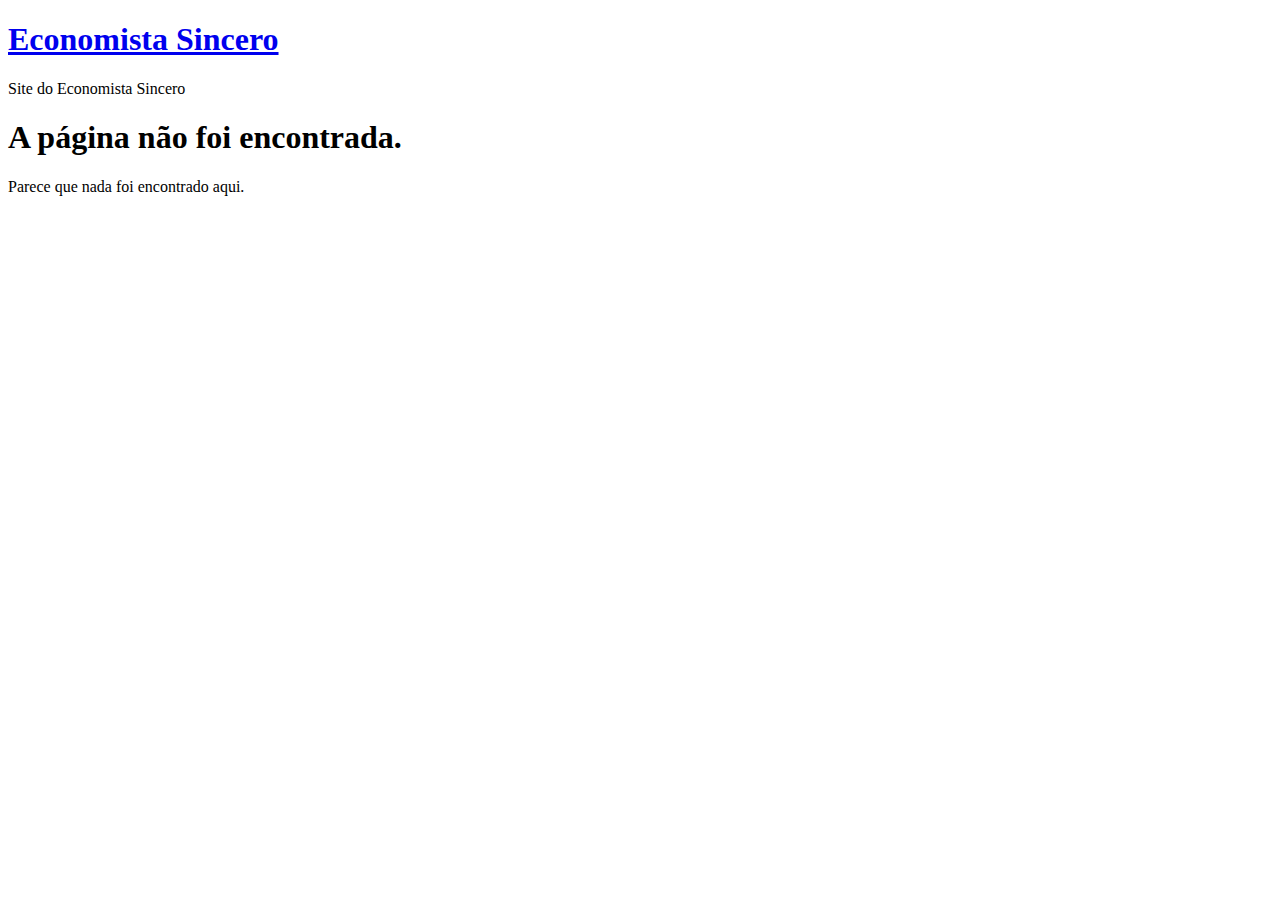
<file: evolucao/schema.org/index.html>
<!doctype html>
<html lang="pt-BR">
<head>
	<meta charset="UTF-8">
		<meta name="viewport" content="width=device-width, initial-scale=1">
	<link rel="profile" href="http://gmpg.org/xfn/11">
	<title>Página não encontrada &#8211; Economista Sincero</title>
<meta name='robots' content='max-image-preview:large' />
<link rel="alternate" type="application/rss+xml" title="Feed para Economista Sincero &raquo;" href="https://economistasincero.com.br/feed/" />
<link rel="alternate" type="application/rss+xml" title="Feed de comentários para Economista Sincero &raquo;" href="https://economistasincero.com.br/comments/feed/" />
<script type="text/javascript">
window._wpemojiSettings = {"baseUrl":"https:\/\/s.w.org\/images\/core\/emoji\/14.0.0\/72x72\/","ext":".png","svgUrl":"https:\/\/s.w.org\/images\/core\/emoji\/14.0.0\/svg\/","svgExt":".svg","source":{"concatemoji":"https:\/\/economistasincero.com.br\/wp-includes\/js\/wp-emoji-release.min.js?ver=6.3.2"}};
/*! This file is auto-generated */
!function(i,n){var o,s,e;function c(e){try{var t={supportTests:e,timestamp:(new Date).valueOf()};sessionStorage.setItem(o,JSON.stringify(t))}catch(e){}}function p(e,t,n){e.clearRect(0,0,e.canvas.width,e.canvas.height),e.fillText(t,0,0);var t=new Uint32Array(e.getImageData(0,0,e.canvas.width,e.canvas.height).data),r=(e.clearRect(0,0,e.canvas.width,e.canvas.height),e.fillText(n,0,0),new Uint32Array(e.getImageData(0,0,e.canvas.width,e.canvas.height).data));return t.every(function(e,t){return e===r[t]})}function u(e,t,n){switch(t){case"flag":return n(e,"\ud83c\udff3\ufe0f\u200d\u26a7\ufe0f","\ud83c\udff3\ufe0f\u200b\u26a7\ufe0f")?!1:!n(e,"\ud83c\uddfa\ud83c\uddf3","\ud83c\uddfa\u200b\ud83c\uddf3")&&!n(e,"\ud83c\udff4\udb40\udc67\udb40\udc62\udb40\udc65\udb40\udc6e\udb40\udc67\udb40\udc7f","\ud83c\udff4\u200b\udb40\udc67\u200b\udb40\udc62\u200b\udb40\udc65\u200b\udb40\udc6e\u200b\udb40\udc67\u200b\udb40\udc7f");case"emoji":return!n(e,"\ud83e\udef1\ud83c\udffb\u200d\ud83e\udef2\ud83c\udfff","\ud83e\udef1\ud83c\udffb\u200b\ud83e\udef2\ud83c\udfff")}return!1}function f(e,t,n){var r="undefined"!=typeof WorkerGlobalScope&&self instanceof WorkerGlobalScope?new OffscreenCanvas(300,150):i.createElement("canvas"),a=r.getContext("2d",{willReadFrequently:!0}),o=(a.textBaseline="top",a.font="600 32px Arial",{});return e.forEach(function(e){o[e]=t(a,e,n)}),o}function t(e){var t=i.createElement("script");t.src=e,t.defer=!0,i.head.appendChild(t)}"undefined"!=typeof Promise&&(o="wpEmojiSettingsSupports",s=["flag","emoji"],n.supports={everything:!0,everythingExceptFlag:!0},e=new Promise(function(e){i.addEventListener("DOMContentLoaded",e,{once:!0})}),new Promise(function(t){var n=function(){try{var e=JSON.parse(sessionStorage.getItem(o));if("object"==typeof e&&"number"==typeof e.timestamp&&(new Date).valueOf()<e.timestamp+604800&&"object"==typeof e.supportTests)return e.supportTests}catch(e){}return null}();if(!n){if("undefined"!=typeof Worker&&"undefined"!=typeof OffscreenCanvas&&"undefined"!=typeof URL&&URL.createObjectURL&&"undefined"!=typeof Blob)try{var e="postMessage("+f.toString()+"("+[JSON.stringify(s),u.toString(),p.toString()].join(",")+"));",r=new Blob([e],{type:"text/javascript"}),a=new Worker(URL.createObjectURL(r),{name:"wpTestEmojiSupports"});return void(a.onmessage=function(e){c(n=e.data),a.terminate(),t(n)})}catch(e){}c(n=f(s,u,p))}t(n)}).then(function(e){for(var t in e)n.supports[t]=e[t],n.supports.everything=n.supports.everything&&n.supports[t],"flag"!==t&&(n.supports.everythingExceptFlag=n.supports.everythingExceptFlag&&n.supports[t]);n.supports.everythingExceptFlag=n.supports.everythingExceptFlag&&!n.supports.flag,n.DOMReady=!1,n.readyCallback=function(){n.DOMReady=!0}}).then(function(){return e}).then(function(){var e;n.supports.everything||(n.readyCallback(),(e=n.source||{}).concatemoji?t(e.concatemoji):e.wpemoji&&e.twemoji&&(t(e.twemoji),t(e.wpemoji)))}))}((window,document),window._wpemojiSettings);
</script>
<style type="text/css">
img.wp-smiley,
img.emoji {
	display: inline !important;
	border: none !important;
	box-shadow: none !important;
	height: 1em !important;
	width: 1em !important;
	margin: 0 0.07em !important;
	vertical-align: -0.1em !important;
	background: none !important;
	padding: 0 !important;
}
</style>
	<link rel='stylesheet' id='wp-block-library-css' href='https://economistasincero.com.br/wp-includes/css/dist/block-library/style.min.css?ver=6.3.2' type='text/css' media='all' />
<style id='classic-theme-styles-inline-css' type='text/css'>
/*! This file is auto-generated */
.wp-block-button__link{color:#fff;background-color:#32373c;border-radius:9999px;box-shadow:none;text-decoration:none;padding:calc(.667em + 2px) calc(1.333em + 2px);font-size:1.125em}.wp-block-file__button{background:#32373c;color:#fff;text-decoration:none}
</style>
<style id='global-styles-inline-css' type='text/css'>
body{--wp--preset--color--black: #000000;--wp--preset--color--cyan-bluish-gray: #abb8c3;--wp--preset--color--white: #ffffff;--wp--preset--color--pale-pink: #f78da7;--wp--preset--color--vivid-red: #cf2e2e;--wp--preset--color--luminous-vivid-orange: #ff6900;--wp--preset--color--luminous-vivid-amber: #fcb900;--wp--preset--color--light-green-cyan: #7bdcb5;--wp--preset--color--vivid-green-cyan: #00d084;--wp--preset--color--pale-cyan-blue: #8ed1fc;--wp--preset--color--vivid-cyan-blue: #0693e3;--wp--preset--color--vivid-purple: #9b51e0;--wp--preset--gradient--vivid-cyan-blue-to-vivid-purple: linear-gradient(135deg,rgba(6,147,227,1) 0%,rgb(155,81,224) 100%);--wp--preset--gradient--light-green-cyan-to-vivid-green-cyan: linear-gradient(135deg,rgb(122,220,180) 0%,rgb(0,208,130) 100%);--wp--preset--gradient--luminous-vivid-amber-to-luminous-vivid-orange: linear-gradient(135deg,rgba(252,185,0,1) 0%,rgba(255,105,0,1) 100%);--wp--preset--gradient--luminous-vivid-orange-to-vivid-red: linear-gradient(135deg,rgba(255,105,0,1) 0%,rgb(207,46,46) 100%);--wp--preset--gradient--very-light-gray-to-cyan-bluish-gray: linear-gradient(135deg,rgb(238,238,238) 0%,rgb(169,184,195) 100%);--wp--preset--gradient--cool-to-warm-spectrum: linear-gradient(135deg,rgb(74,234,220) 0%,rgb(151,120,209) 20%,rgb(207,42,186) 40%,rgb(238,44,130) 60%,rgb(251,105,98) 80%,rgb(254,248,76) 100%);--wp--preset--gradient--blush-light-purple: linear-gradient(135deg,rgb(255,206,236) 0%,rgb(152,150,240) 100%);--wp--preset--gradient--blush-bordeaux: linear-gradient(135deg,rgb(254,205,165) 0%,rgb(254,45,45) 50%,rgb(107,0,62) 100%);--wp--preset--gradient--luminous-dusk: linear-gradient(135deg,rgb(255,203,112) 0%,rgb(199,81,192) 50%,rgb(65,88,208) 100%);--wp--preset--gradient--pale-ocean: linear-gradient(135deg,rgb(255,245,203) 0%,rgb(182,227,212) 50%,rgb(51,167,181) 100%);--wp--preset--gradient--electric-grass: linear-gradient(135deg,rgb(202,248,128) 0%,rgb(113,206,126) 100%);--wp--preset--gradient--midnight: linear-gradient(135deg,rgb(2,3,129) 0%,rgb(40,116,252) 100%);--wp--preset--font-size--small: 13px;--wp--preset--font-size--medium: 20px;--wp--preset--font-size--large: 36px;--wp--preset--font-size--x-large: 42px;--wp--preset--spacing--20: 0.44rem;--wp--preset--spacing--30: 0.67rem;--wp--preset--spacing--40: 1rem;--wp--preset--spacing--50: 1.5rem;--wp--preset--spacing--60: 2.25rem;--wp--preset--spacing--70: 3.38rem;--wp--preset--spacing--80: 5.06rem;--wp--preset--shadow--natural: 6px 6px 9px rgba(0, 0, 0, 0.2);--wp--preset--shadow--deep: 12px 12px 50px rgba(0, 0, 0, 0.4);--wp--preset--shadow--sharp: 6px 6px 0px rgba(0, 0, 0, 0.2);--wp--preset--shadow--outlined: 6px 6px 0px -3px rgba(255, 255, 255, 1), 6px 6px rgba(0, 0, 0, 1);--wp--preset--shadow--crisp: 6px 6px 0px rgba(0, 0, 0, 1);}:where(.is-layout-flex){gap: 0.5em;}:where(.is-layout-grid){gap: 0.5em;}body .is-layout-flow > .alignleft{float: left;margin-inline-start: 0;margin-inline-end: 2em;}body .is-layout-flow > .alignright{float: right;margin-inline-start: 2em;margin-inline-end: 0;}body .is-layout-flow > .aligncenter{margin-left: auto !important;margin-right: auto !important;}body .is-layout-constrained > .alignleft{float: left;margin-inline-start: 0;margin-inline-end: 2em;}body .is-layout-constrained > .alignright{float: right;margin-inline-start: 2em;margin-inline-end: 0;}body .is-layout-constrained > .aligncenter{margin-left: auto !important;margin-right: auto !important;}body .is-layout-constrained > :where(:not(.alignleft):not(.alignright):not(.alignfull)){max-width: var(--wp--style--global--content-size);margin-left: auto !important;margin-right: auto !important;}body .is-layout-constrained > .alignwide{max-width: var(--wp--style--global--wide-size);}body .is-layout-flex{display: flex;}body .is-layout-flex{flex-wrap: wrap;align-items: center;}body .is-layout-flex > *{margin: 0;}body .is-layout-grid{display: grid;}body .is-layout-grid > *{margin: 0;}:where(.wp-block-columns.is-layout-flex){gap: 2em;}:where(.wp-block-columns.is-layout-grid){gap: 2em;}:where(.wp-block-post-template.is-layout-flex){gap: 1.25em;}:where(.wp-block-post-template.is-layout-grid){gap: 1.25em;}.has-black-color{color: var(--wp--preset--color--black) !important;}.has-cyan-bluish-gray-color{color: var(--wp--preset--color--cyan-bluish-gray) !important;}.has-white-color{color: var(--wp--preset--color--white) !important;}.has-pale-pink-color{color: var(--wp--preset--color--pale-pink) !important;}.has-vivid-red-color{color: var(--wp--preset--color--vivid-red) !important;}.has-luminous-vivid-orange-color{color: var(--wp--preset--color--luminous-vivid-orange) !important;}.has-luminous-vivid-amber-color{color: var(--wp--preset--color--luminous-vivid-amber) !important;}.has-light-green-cyan-color{color: var(--wp--preset--color--light-green-cyan) !important;}.has-vivid-green-cyan-color{color: var(--wp--preset--color--vivid-green-cyan) !important;}.has-pale-cyan-blue-color{color: var(--wp--preset--color--pale-cyan-blue) !important;}.has-vivid-cyan-blue-color{color: var(--wp--preset--color--vivid-cyan-blue) !important;}.has-vivid-purple-color{color: var(--wp--preset--color--vivid-purple) !important;}.has-black-background-color{background-color: var(--wp--preset--color--black) !important;}.has-cyan-bluish-gray-background-color{background-color: var(--wp--preset--color--cyan-bluish-gray) !important;}.has-white-background-color{background-color: var(--wp--preset--color--white) !important;}.has-pale-pink-background-color{background-color: var(--wp--preset--color--pale-pink) !important;}.has-vivid-red-background-color{background-color: var(--wp--preset--color--vivid-red) !important;}.has-luminous-vivid-orange-background-color{background-color: var(--wp--preset--color--luminous-vivid-orange) !important;}.has-luminous-vivid-amber-background-color{background-color: var(--wp--preset--color--luminous-vivid-amber) !important;}.has-light-green-cyan-background-color{background-color: var(--wp--preset--color--light-green-cyan) !important;}.has-vivid-green-cyan-background-color{background-color: var(--wp--preset--color--vivid-green-cyan) !important;}.has-pale-cyan-blue-background-color{background-color: var(--wp--preset--color--pale-cyan-blue) !important;}.has-vivid-cyan-blue-background-color{background-color: var(--wp--preset--color--vivid-cyan-blue) !important;}.has-vivid-purple-background-color{background-color: var(--wp--preset--color--vivid-purple) !important;}.has-black-border-color{border-color: var(--wp--preset--color--black) !important;}.has-cyan-bluish-gray-border-color{border-color: var(--wp--preset--color--cyan-bluish-gray) !important;}.has-white-border-color{border-color: var(--wp--preset--color--white) !important;}.has-pale-pink-border-color{border-color: var(--wp--preset--color--pale-pink) !important;}.has-vivid-red-border-color{border-color: var(--wp--preset--color--vivid-red) !important;}.has-luminous-vivid-orange-border-color{border-color: var(--wp--preset--color--luminous-vivid-orange) !important;}.has-luminous-vivid-amber-border-color{border-color: var(--wp--preset--color--luminous-vivid-amber) !important;}.has-light-green-cyan-border-color{border-color: var(--wp--preset--color--light-green-cyan) !important;}.has-vivid-green-cyan-border-color{border-color: var(--wp--preset--color--vivid-green-cyan) !important;}.has-pale-cyan-blue-border-color{border-color: var(--wp--preset--color--pale-cyan-blue) !important;}.has-vivid-cyan-blue-border-color{border-color: var(--wp--preset--color--vivid-cyan-blue) !important;}.has-vivid-purple-border-color{border-color: var(--wp--preset--color--vivid-purple) !important;}.has-vivid-cyan-blue-to-vivid-purple-gradient-background{background: var(--wp--preset--gradient--vivid-cyan-blue-to-vivid-purple) !important;}.has-light-green-cyan-to-vivid-green-cyan-gradient-background{background: var(--wp--preset--gradient--light-green-cyan-to-vivid-green-cyan) !important;}.has-luminous-vivid-amber-to-luminous-vivid-orange-gradient-background{background: var(--wp--preset--gradient--luminous-vivid-amber-to-luminous-vivid-orange) !important;}.has-luminous-vivid-orange-to-vivid-red-gradient-background{background: var(--wp--preset--gradient--luminous-vivid-orange-to-vivid-red) !important;}.has-very-light-gray-to-cyan-bluish-gray-gradient-background{background: var(--wp--preset--gradient--very-light-gray-to-cyan-bluish-gray) !important;}.has-cool-to-warm-spectrum-gradient-background{background: var(--wp--preset--gradient--cool-to-warm-spectrum) !important;}.has-blush-light-purple-gradient-background{background: var(--wp--preset--gradient--blush-light-purple) !important;}.has-blush-bordeaux-gradient-background{background: var(--wp--preset--gradient--blush-bordeaux) !important;}.has-luminous-dusk-gradient-background{background: var(--wp--preset--gradient--luminous-dusk) !important;}.has-pale-ocean-gradient-background{background: var(--wp--preset--gradient--pale-ocean) !important;}.has-electric-grass-gradient-background{background: var(--wp--preset--gradient--electric-grass) !important;}.has-midnight-gradient-background{background: var(--wp--preset--gradient--midnight) !important;}.has-small-font-size{font-size: var(--wp--preset--font-size--small) !important;}.has-medium-font-size{font-size: var(--wp--preset--font-size--medium) !important;}.has-large-font-size{font-size: var(--wp--preset--font-size--large) !important;}.has-x-large-font-size{font-size: var(--wp--preset--font-size--x-large) !important;}
.wp-block-navigation a:where(:not(.wp-element-button)){color: inherit;}
:where(.wp-block-post-template.is-layout-flex){gap: 1.25em;}:where(.wp-block-post-template.is-layout-grid){gap: 1.25em;}
:where(.wp-block-columns.is-layout-flex){gap: 2em;}:where(.wp-block-columns.is-layout-grid){gap: 2em;}
.wp-block-pullquote{font-size: 1.5em;line-height: 1.6;}
</style>
<link rel='stylesheet' id='hello-elementor-css' href='https://economistasincero.com.br/wp-content/themes/hello-elementor/style.min.css?ver=2.3.1' type='text/css' media='all' />
<link rel='stylesheet' id='hello-elementor-theme-style-css' href='https://economistasincero.com.br/wp-content/themes/hello-elementor/theme.min.css?ver=2.3.1' type='text/css' media='all' />
<script type='text/javascript' src='https://economistasincero.com.br/wp-includes/js/jquery/jquery.min.js?ver=3.7.0' id='jquery-core-js'></script>
<script type='text/javascript' src='https://economistasincero.com.br/wp-includes/js/jquery/jquery-migrate.min.js?ver=3.4.1' id='jquery-migrate-js'></script>
<link rel="https://api.w.org/" href="https://economistasincero.com.br/wp-json/" /><link rel="EditURI" type="application/rsd+xml" title="RSD" href="https://economistasincero.com.br/xmlrpc.php?rsd" />
<meta name="generator" content="WordPress 6.3.2" />
<link rel="icon" href="https://economistasincero.com.br/wp-content/uploads/2022/01/cropped-Logo_-_neuro-min-32x32.png" sizes="32x32" />
<link rel="icon" href="https://economistasincero.com.br/wp-content/uploads/2022/01/cropped-Logo_-_neuro-min-192x192.png" sizes="192x192" />
<link rel="apple-touch-icon" href="https://economistasincero.com.br/wp-content/uploads/2022/01/cropped-Logo_-_neuro-min-180x180.png" />
<meta name="msapplication-TileImage" content="https://economistasincero.com.br/wp-content/uploads/2022/01/cropped-Logo_-_neuro-min-270x270.png" />
</head>
<body data-cmplz=1 class="error404 elementor-default elementor-kit-7">

<header class="site-header" role="banner">

	<div class="site-branding">
					<h1 class="site-title">
				<a href="https://economistasincero.com.br/" title="Início" rel="home">
					Economista Sincero				</a>
			</h1>
			<p class="site-description">
				Site do Economista Sincero			</p>
			</div>

	</header>
<main class="site-main" role="main">
			<header class="page-header">
			<h1 class="entry-title">A página não foi encontrada.</h1>
		</header>
		<div class="page-content">
		<p>Parece que nada foi encontrado aqui.</p>
	</div>

</main>
<footer id="site-footer" class="site-footer" role="contentinfo">
	</footer>


</body>
</html>
</file>
